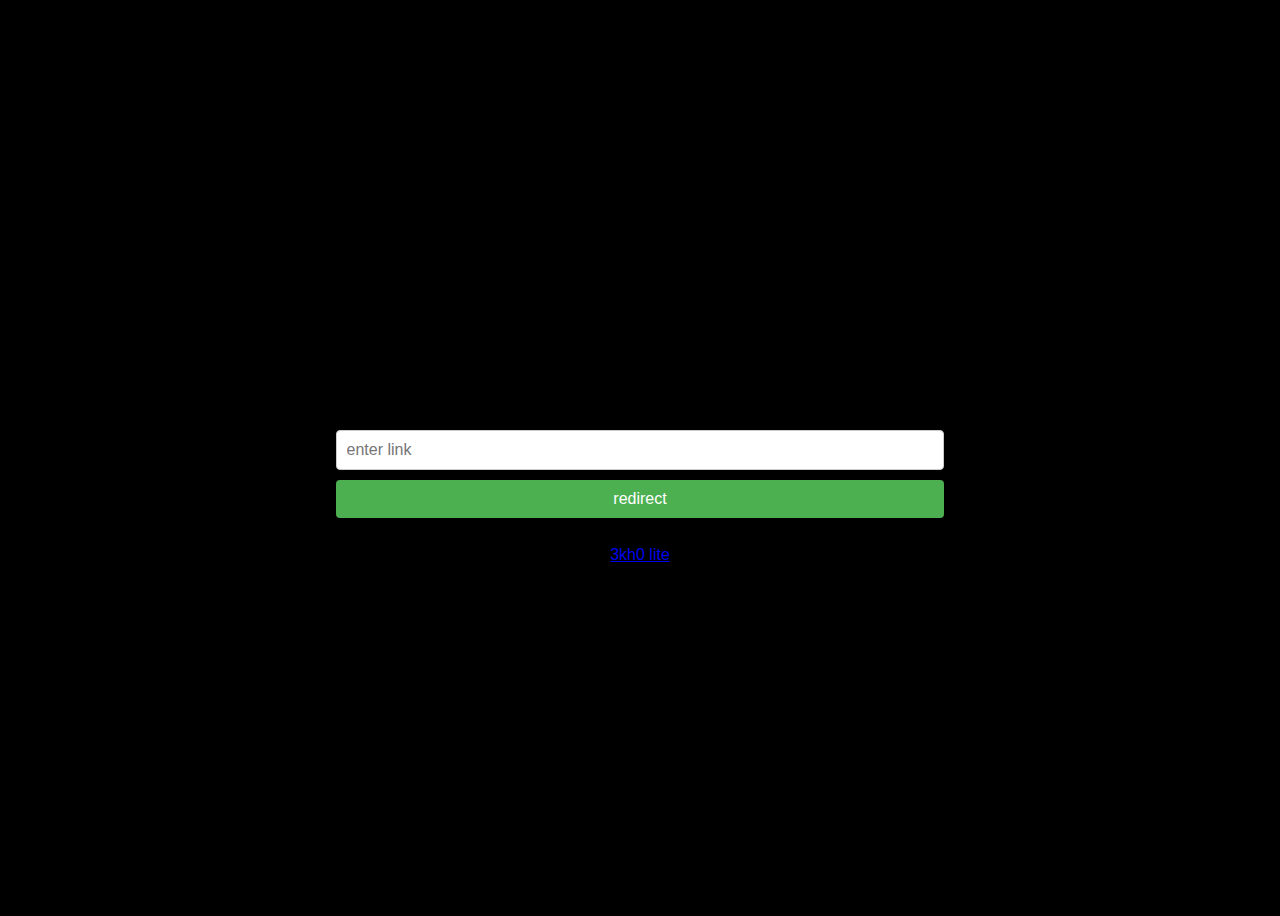
<file: index.html>
<!DOCTYPE html>
<html lang="en">
<head>
    <meta charset="UTF-8">
    <meta name="viewport" content="width=device-width, initial-scale=1.0">
    <title>advil redirect</title>
    <link rel="stylesheet" href="style.css">
</head>
<body>
    <h1 class="title">advil redirect</h1>
    <form id="redirect-form">
        <input type="text" id="url-input" placeholder="enter link">
        <button>redirect</button>
        <div class="warning">YOU MUST PUT <code>https://</code> BEFORE THE WEBSITE FOR IT TO WORK CORRECTLY</div>
    </form>

    <!-- Rounded edge box -->
    <div class="rounded-box">
        <a href="https://ineedadvi1.github.io/3kh0-lite/">3kh0 lite</a>
    </div>

    <script src="script.js"></script>
</body>
</html>
</file>
<file: style.css>
body {
    font-family: sans-serif;
    display: flex;
    flex-direction: column;
    align-items: center;
    justify-content: center;
    min-height: 100vh;
    background-color: black; /* Initial black background */
    animation: background-cycle 5s ease-in-out infinite;
}

.title {
    font-size: 2rem;
    margin-bottom: 20px;
}

form {
    display: flex;
    flex-direction: column;
    gap: 10px;
}

input[type="text"] {
    padding: 10px;
    border: 1px solid #ccc;
    border-radius: 4px;
    font-size: 16px;
}

button {
    padding: 10px 20px;
    background-color: #4CAF50; /* Green */
    color: white;
    border: none;
    border-radius: 4px;
    cursor: pointer;
    font-size: 16px;
}

@keyframes background-cycle {
    0%, 60% {
        background-color: black; /* Black for 2 seconds */
    }
    70%, 100% {
        background-color: #33093a; /* Dark purple for 1 second */
    }
}
</file>
